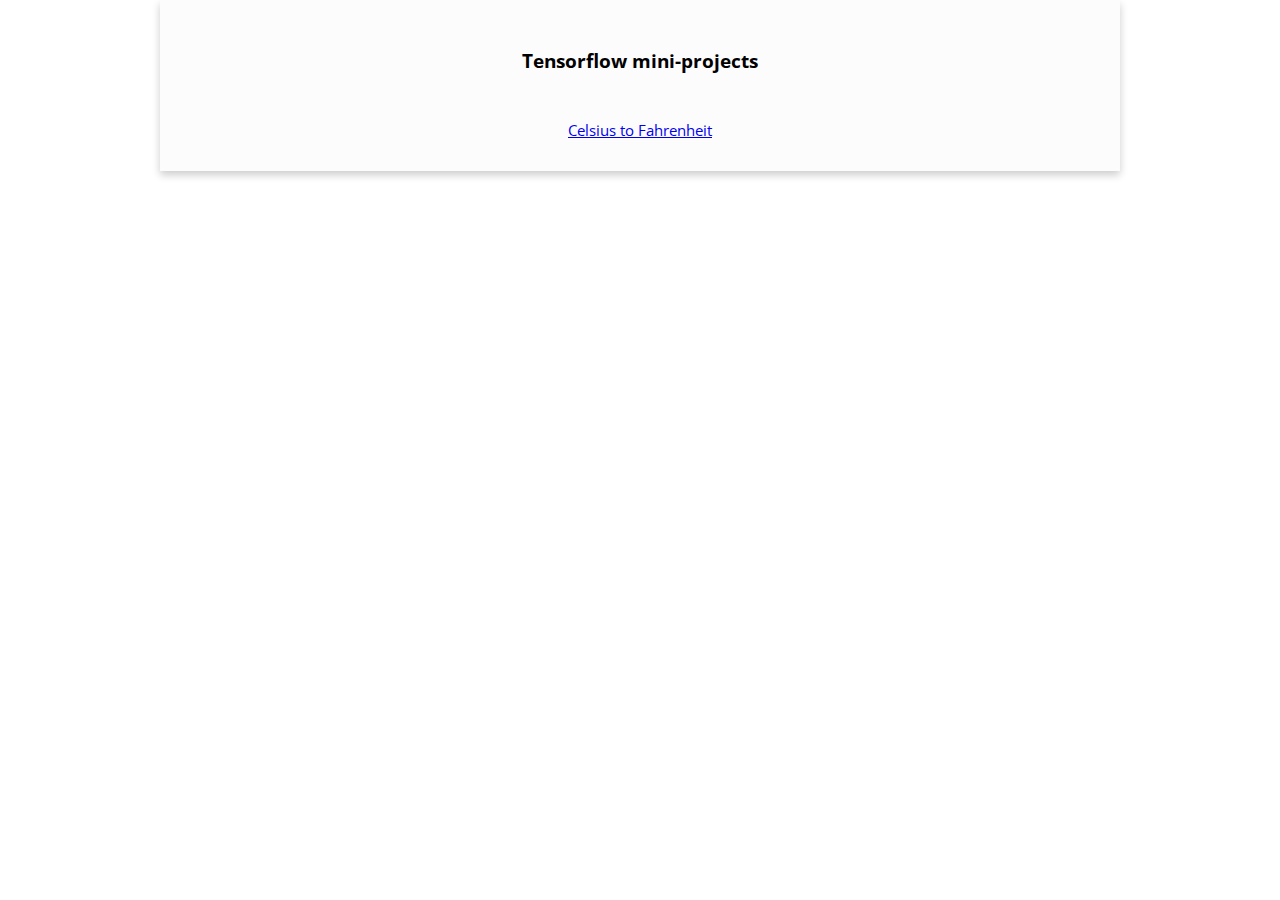
<file: index.html>
<!DOCTYPE html>
<html lang="en">
<head>
  <meta charset="UTF-8">
  <meta http-equiv="X-UA-Compatible" content="IE=edge">
  <meta name="viewport" content="width=device-width, initial-scale=1.0">
  <title>Tensorflow</title>
  <link rel="preconnect" href="https://fonts.googleapis.com">
  <link rel="preconnect" href="https://fonts.gstatic.com" crossorigin>
  <link href="https://fonts.googleapis.com/css2?family=Open+Sans&display=swap" rel="stylesheet">
  <link rel="stylesheet" href="styles.css">
</head>
<body>
  <div class="container">
    <div class="card">
      <div class="card-header">
        <h3>Tensorflow mini-projects</h3>
      </div>
      <div class="card-body">
        <a href="./primera-red-neuronal/index.html">Celsius to Fahrenheit</a>

      </div>
    </div>
  </div>
</body>
</html>
</file>
<file: styles.css>
* {
  font-family: 'Open Sans', sans-serif;
  box-sizing: border-box;
  margin: 0;
  padding: 0;
}

.container {
  width: 100%;
  max-width: 960px;
  margin: 0 auto;
}

.card {
  box-shadow: 0 4px 8px 0 rgba(0, 0, 0, 0.2);
  padding: 16px;
  text-align: center;
  background-color: #fcfcfc;
}

.card-title {
  font-size: 30px;
  font-weight: bold;
}

.card-subtitle {
  color: #6d6d6d;
}

.card-header {
  font-size: 16px;
  font-weight: bold;
  padding: 2em 0;
}

.card-body {
  font-size: 15px;
  padding: 1em 0;
}

.card-footer {
  font-size: 15px;
  font-weight: bold;
  padding: 2em 0;
}


.flex {
  display: flex;
  flex-direction: row;
  flex-wrap: wrap;
  justify-content: center;
  align-items: center;
}

.flex-column {
  display: flex;
  flex-direction: column !important;
  flex-wrap: wrap;
  justify-content: center;
  align-items: center;
}

.input-range {
  width: 100%;
  margin: 0 auto;
}
</file>
